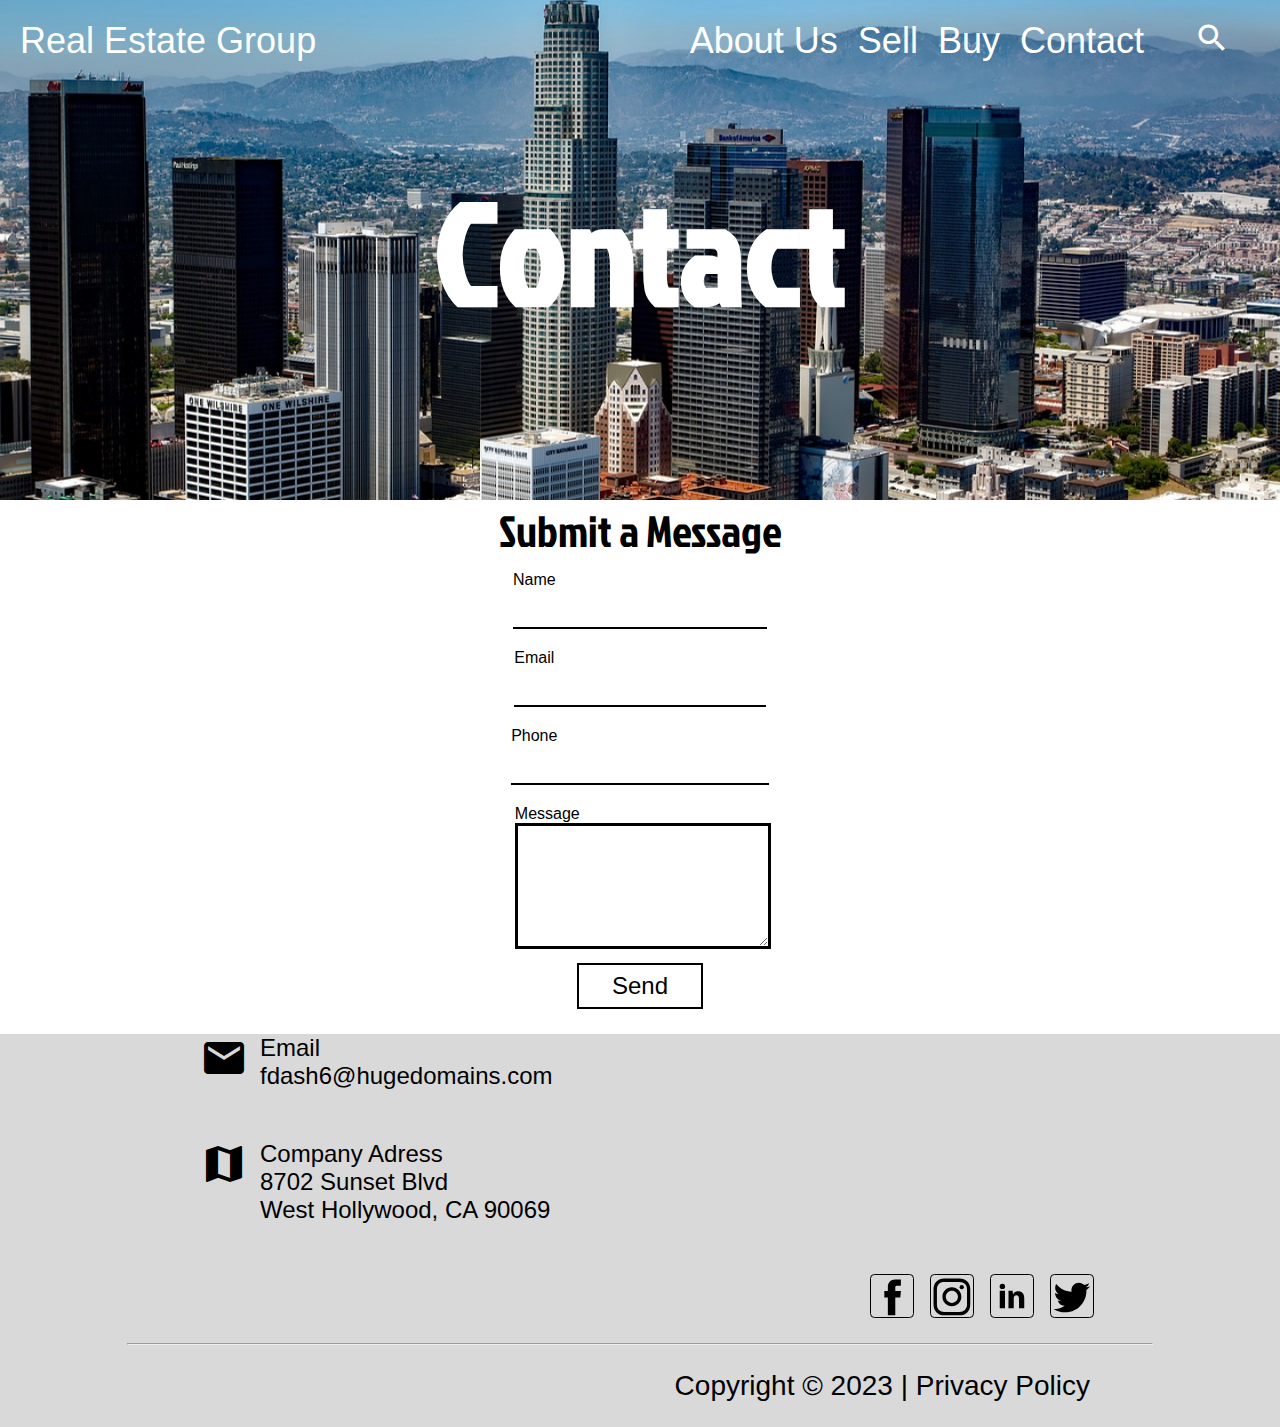
<file: DesignWebu/contact.html>
<!DOCTYPE html>
<html lang="en">

<head>
    <meta charset="UTF-8">
    <meta name="viewport" content="width=device-width, initial-scale=1.0">
    <title>Document</title>
    <link rel="stylesheet" href="css/style.css" />
    <link rel="stylesheet" href="https://fonts.googleapis.com/css2?family=Jockey+One&display=swap">
    <link rel="stylesheet" href="https://fonts.googleapis.com/icon?family=Material+Icons">
</head>

<body>
    <header class="contact-header">
    <div class="container">
        <nav class="navbar">
            
            <div class="hamburger-menu">
                <i class="material-icons">search</i>
                <i class="material-icons">menu</i>
            </div>

            <div class="navbar__container">
                <ul class="navbar__menu">
                    <li class="navbar__item">
                        <a href="#">About Us</a>
                    </li>
                    <li class="navbar__item">
                        <a href="#">Sell</a>
                    </li>
                    <li class="navbar__item">
                        <a href="#">Buy</a>
                    </li>
                    </li>
                    <li class="navbar__item">
                        <a href="#">Contact</a>
                    </li>
                    <li class="navbar__item">
                        <i class="material-icons">search</i>
                    </li>
                </ul>
            </div>
        </nav>
        <h1>Contact</h1>
        <p>Real Estate Group</p>
    </div>
    </header>

    <div class="main">
        <div class="container2">
            <h2>Submit a Message</h2>
            <div class="inputBox">
                <span>Name</span>
                <input type="text" name="name" id="name">
                
            </div>
            <div class="inputBox">
                <span>Email</span>
                <input type="text" name="name" id="name">
                
            </div>
            <div class="inputBox">
                <span>Phone</span>
                <input type="text" name="name" id="name">
                
            </div>
            <div class="inputBox">
                <span>Message</span>
                <textarea id="message"></textarea>
            </div>
           <button>Send</button>
        </div>
    </div>
    

    <footer>
        <div class="footerContact">
            <ul class="footerInfo">
                <li>
                    <span><i class="material-icons">mail</i></span>
                    <span>Email <br>
                    <a href="#">fdash6@hugedomains.com</a></span>
                </li>
    
                <li>
                    <span><i class="material-icons">map</i></span>
                    <span>Company Adress <br>
                    <a href="#">8702 Sunset Blvd <br>West Hollywood, CA 90069</a>
                </li>
            </ul>
        </div>
        
        <div class="SocialMedia">
            <ul class="footerSocial">
                <li><img src="images/facebook.svg" alt="facebook"></li>
                <li><img src="images/instagram.svg" alt="instagram"></li>
                <li><img src="images/linkedin.svg" alt="linkedin"></li>
                <li><img src="images/twitter.svg" alt="twitter"></li>
            </ul>
        </div>
    
    <hr>
           <p class="Copyright">Copyright © 2023 | Privacy Policy</p>
    </footer>	
</body>
</html>
</file>
<file: DesignWebu/css/style.css>
body {
    font-family: 'Jaldi', sans-serif;
}

*{
 margin: 0;
 padding: 0;
}


.container {
 height: 500px;
 display: flex;
 flex-direction: column; 
 justify-content: flex-start; 
 align-items: center; 
 width: 100%;
 position: relative;
}
.container2 {
  display: flex;
  flex-direction: column; 
  justify-content: center; 
  align-items: center; 
  width: 100%;

 }

/*jiný background image pro každou stránku*/
.index-header {
  background-image: url("../images/mainPageBackground.png");
  background-position: center;
  background-repeat: no-repeat;
  background-size: cover;
}

.contact-header {
  background-image: url("../images/ContactPagePicture.png");
  background-position: center;
  background-repeat: no-repeat;
  background-size: cover;
}

.about-header {
  background-image: url("../images/AboutUsPagePicture.png");
  background-position: center;
  background-repeat: no-repeat;
  background-size: cover;
}

.navbar__menu {
 display: flex;
 list-style-type: none;
 color: white;
 position: absolute;
 top: 20px;
 right: 50px;
 font-size: 36px;
}

.navbar__item {
 margin-left: 20px;
}

.navbar__item a {
 text-decoration: none;
 color: white;
}

.navbar__item i.material-icons {
 font-size: 36px; 
}

.navbar__item:last-child {
 margin-left: 50px; 
}

h1 {
 color: white;
 text-align: center; 
 font-size: 144px;
 font-family: 'Jockey One', sans-serif;
 position: absolute;
 left: 50%; 
 top: 50%; 
 transform: translate(-50%, -50%);
 width: 100%; 
 height: auto; 
}

.container p {
 color: white;
 font-size: 36px;
 position: absolute; 
 top: 20px; 
 left: 20px; 
}

.hamburger-menu {
  display: none;
  cursor: pointer;
  position: absolute;
  top: 20px;
  right: 20px;
}

.hamburger-menu i.material-icons {
  font-size: 36px;
  color: white;
}

/*Main Content (index)*/
.index-main .searchbar {
 display: flex;
 align-items: center;
 justify-content: center; 
 margin-right: auto;
 margin-top: 50px; 
}
.index-main .searchbar input[type="text"] {
 padding: 15px; 
 width: 70vh; 
 font-size: 20px; 
 border: 2px solid rgb(100, 100, 100);
 border-radius: 10px;
}
.index-main .searchbar button {
 padding: 12px; 
 border: none;
 background: white;
 cursor: pointer;
}

.index-main .btn{
 background-color: rgba(71, 82, 235, 0);
 border: 2px solid black;
 color: black; 
 padding: 24px 33px;
 cursor:pointer;  
 margin: 10px;
 font-size: 24px;
}

.index-main .mainContent {
 display: flex;
 align-items: center; 
 justify-content: center;
 text-align: center; 
 margin-top: 100px;
 margin-bottom: 100px;
}


.index-main .content {
 flex: 1;
 margin-left: 200px;
}

.index-main .image{
  flex: 1;
  margin-right: 200px;
}
.index-main .image img {
 max-width: 100%; 
 height: auto;
}


.content p{
  font-size: 30px;
}

@media (max-width: 1000px) {
  .index-main .mainContent {
    flex-direction: column; 
    align-items: center; 
  }

  .index-main .content {
    width: 80%; 
    margin-left: 0; 
    margin-right: 0; 
    text-align: center; 
  }

  .index-main .image {
    width: 70%; 
    margin-right: 0; 
    margin-left: 0; 
    margin-bottom: 20px; 
  }

  .index-main .btn {
    padding: 16px 24px; 
    font-size: 20px; 
  }

  .index-main .content p {
    font-size: 24px; 
  }
}

/*Main Content (about)*/
.about-main h3 {
  font-weight: normal;
  font-size: 36px;
  text-align: center;
  margin-top: 50px;
}

.about-main {
  display: flex;
  flex-direction: column; 
  justify-content: center; 
  align-items: center; 
  text-align: center;
}

.about-main hr {
  width: 25%;
  margin-top: 20px; 
  margin-bottom: 20px; 
}

.about-main h2{
  font-family: 'Jockey One', sans-serif;
  font-size: 64px;
  margin-bottom: 50px;
  text-align: left;
}

.about-main p {
  font-size: 32px;
}

.about-main  .mainContent p {
  font-size: 32px;
  text-align: justify;
}

.about-main .mainContent {
  display: flex;
  align-items: center; 
  margin-top: 100px;
  margin-bottom: 100px;
}


.about-main .content {
  flex: 1;
  margin-right: 80px;
  margin-bottom: auto;
 }
 
 .about-main .image{
   flex: 1;
   margin-left: 80px;
   margin-right: 50px;
 }

 .about-main .image img {
  max-width: 100%; 
  height: auto;
 }


 @media (max-width: 1000px) {
  .about-main .mainContent {
    flex-direction: column; 
    align-items: center; 
  }

  .about-main .image {
    width: 70%; 
    margin-right: 0px;
    margin-left: 0px; 
    margin-bottom: 20px; 
  }

  .about-main .content {
    width: 80%; 
    margin-right: 0px;
    text-align: center;
  }

  .about-main p {
    font-size: 20px;
  }

  .about-main  .mainContent p {
    font-size: 20px;
  }

  .about-main h2{
    font-size: 40px;
    text-align: center;
    margin-bottom: 20px;
  }
}



/*Footer*/
footer {
 background-color: rgb(217, 217, 217);
 padding-bottom: 25px;
}

footer hr{
 width: 80%;
 margin: 25px auto; 
 color: solid black;
}

footer p{
  font-size: 28px;
}

.Copyright{
 text-align: right;
 margin-right: 190px;
}

a {
 color: black; 
 text-decoration: none; 
}

footer .material-icons {
 font-size: 48px;
}

.footerInfo{
  position: relative;
}

.footerInfo li{
  display: grid;
  grid-template-columns: 60px 1fr;
  font-size: 24px;
  margin-bottom: 50px;
  margin-left: 200px;
  list-style-type: none; 
}

.SocialMedia img {
  width: 42px; 
  height: 42px; 
  margin-right: 5px; 
  border: 1px solid black;
  border-radius: 10%;
 }

 .footerSocial {
  display: flex;
  flex-direction: row;
  justify-content: flex-end;
  margin-right: 170px; 
}

.footerSocial li {
  display: grid;
  grid-template-columns: 60px 1fr;
  font-size: 24px;
  list-style-type: none;
}

/*Contact*/
.container2 h2{
  font-size: 44px;
  font-family: 'Jockey One', sans-serif;
  font-weight: 100;
  
}
.inputBox{
  margin-top: 10px;
}

.inputBox input {
  width: 100%;
  padding: 5px 0;
  font-size: 16px;
  margin: 10px 0;
  border: none;
  border-bottom: 2px solid black;
  outline: none;
  resize: none;
}

.inputBox textarea{
  width: 100%;
  height: 120px;
  border: 3px solid black;
}
.container2 button{
 background-color: rgba(71, 82, 235, 0);
 border: 2px solid black;
 color: black; 
 padding: 7px 33px;
 cursor:pointer;  
 margin: 10px;
 font-size: 24px;
 margin-bottom: 25px;
}
 
/*Responze*/
@media (max-width: 950px) {
  h1 {
    font-size: 100px; 
  }

  .container p{
    font-size: 24px;
  }

  .navbar__menu {
    display: none;
  }

  .hamburger-menu {
    display: block;
    font-size: 24px;
  }

  .mainContent {
    flex-direction: column-reverse;
    align-items: center; 
    text-align: center;
  }

  .footerSocial {
    display: flex;
    justify-content: center;
    margin-left: 0px;
    margin-right: 0px;
  }
   
  .footerInfo li{
    display: flex;
    justify-content: center;
    margin-left: 0px;
  }

  .Copyright {
    text-align: center;
    font-size: 20px;
    margin-right: 0px;
  }

  .footerSocial li {
    font-size: 20px;
  }

  .footerInfo .material-icons{
    display: none;
  }
}

@media (max-width: 600px) {
  h1 {
    font-size: 80px; 
  }

  .container p{
    font-size: 20px;
  }

  .navbar__menu {
    display: none;
  }

  .hamburger-menu {
    display: block;
    font-size: 14px;
  }
}
</file>
